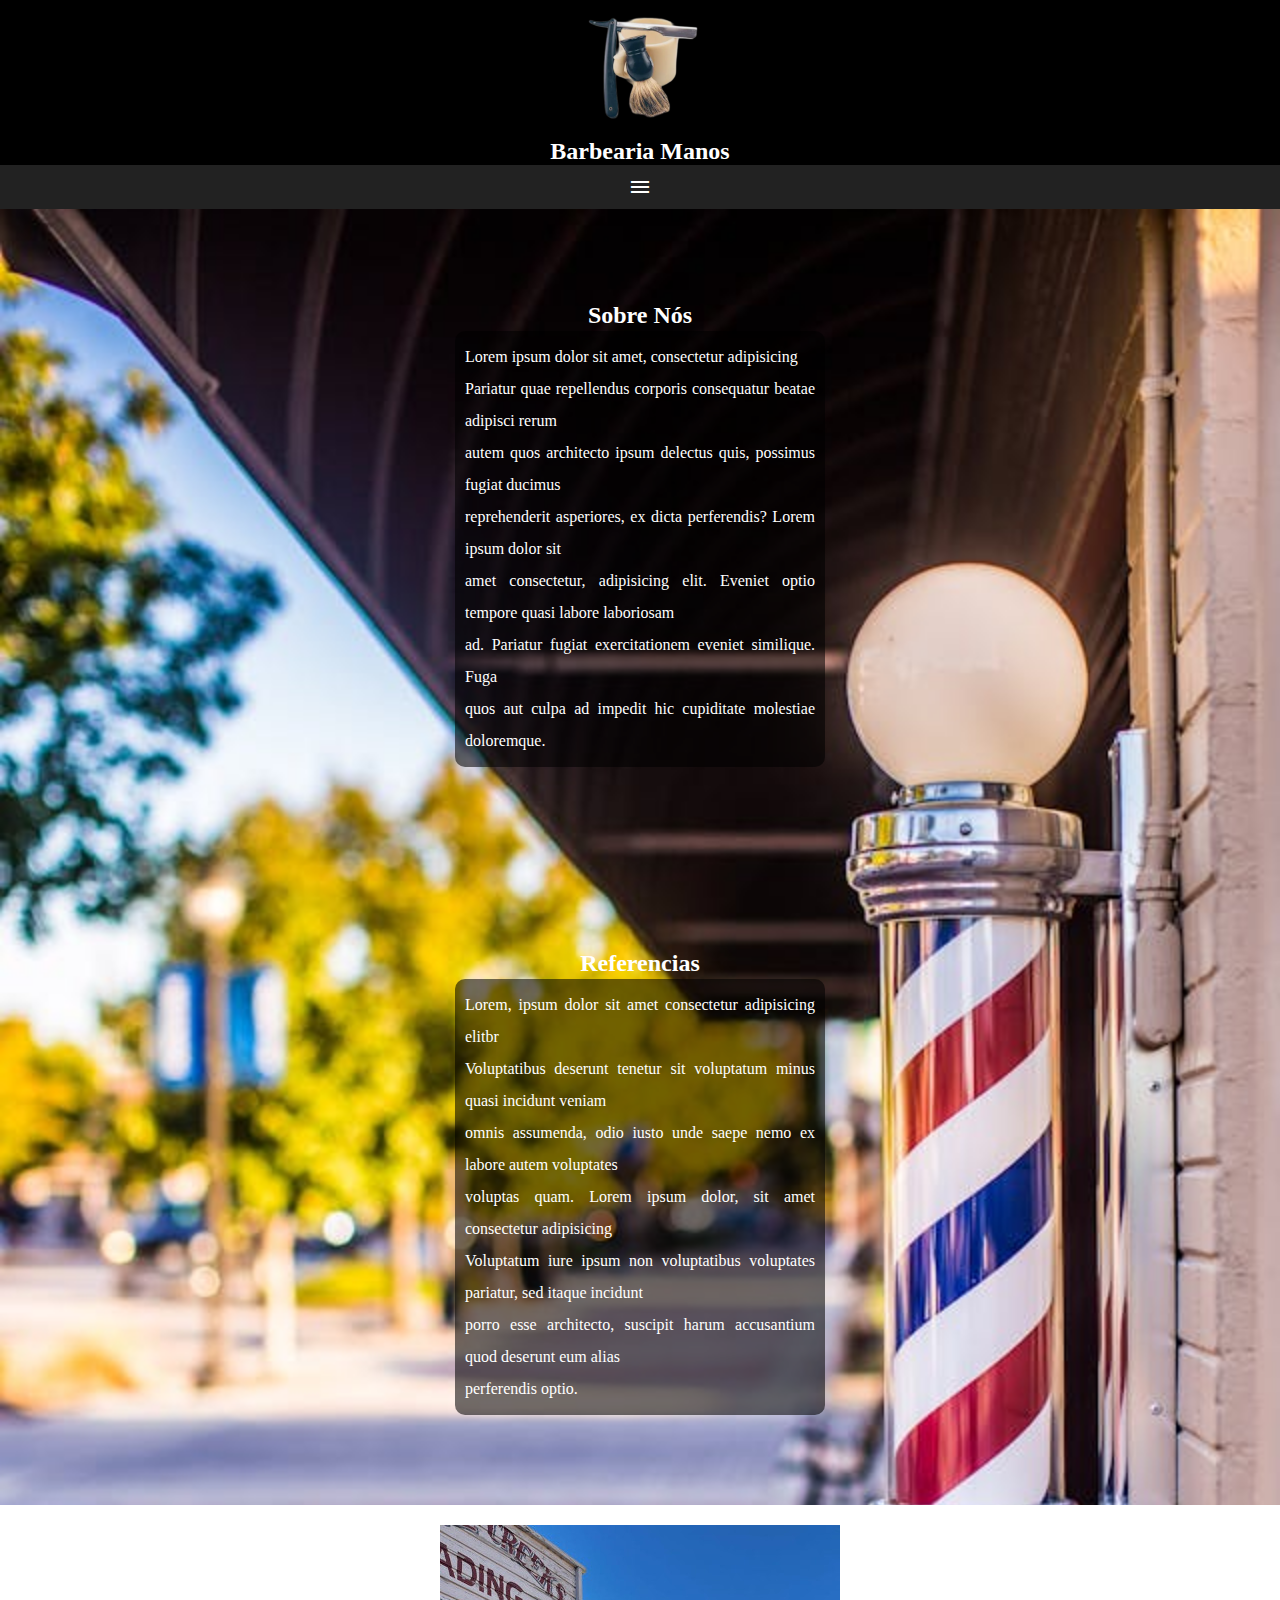
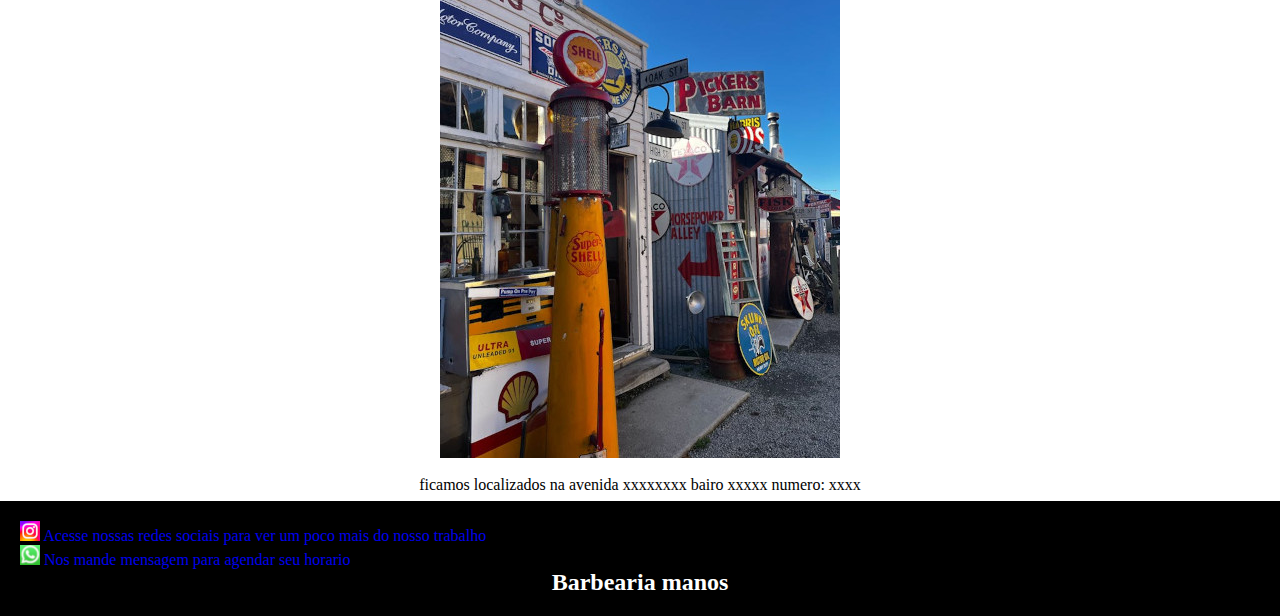
<file: index.html>
<!DOCTYPE html>
<html lang="pt-br">
<head>
    <meta charset="UTF-8">
    <meta name="viewport" content="width=device-width, initial-scale=1.0">
    <title>barbearia</title>
    <link rel="stylesheet" href="https://fonts.googleapis.com/css2?family=Material+Symbols+Outlined:opsz,wght,FILL,GRAD@20..48,100..700,0..1,-50..200" />
    <link rel="stylesheet" href="estilo.css">
</head>
<body onresize="mudouTamanho()">
    <header>
        <div><img src="imagens/logo2.png" alt="logo"></div>
        <h2>Barbearia Manos</h2>
        <span id="burger" class="material-symbols-outlined" onclick="clickMenu()">
            menu
            </span>
        <menu id="itens">
            <ul>
                <li><a href="pag02.html">estilos</a></li>
                <li><a href="pag03.html" onclick="preço()">tabela preços</a></li>
                <li><a href="#">reclamações</a></li>
            </ul>
        </menu>
    </header>
    <main>
        <section class="imagem">
            <h2>Sobre Nós</h2>
            <p>Lorem ipsum dolor sit amet, consectetur adipisicing <br> Pariatur quae repellendus corporis consequatur beatae adipisci rerum <br> autem quos architecto ipsum delectus quis, possimus fugiat ducimus <br> reprehenderit asperiores, ex dicta perferendis? Lorem ipsum dolor sit <br>amet consectetur, adipisicing elit. Eveniet optio tempore quasi labore laboriosam <br> ad. Pariatur fugiat exercitationem eveniet similique. Fuga <br> quos aut culpa ad impedit hic cupiditate molestiae doloremque.</p>
        </section>
        <section class="imagem">
            <h2>Referencias</h2>
            <p>Lorem, ipsum dolor sit amet consectetur adipisicing elitbr <br> Voluptatibus deserunt tenetur sit voluptatum minus quasi incidunt veniam <br>omnis assumenda, odio iusto unde saepe nemo ex labore autem voluptates <br> voluptas quam. Lorem ipsum dolor, sit amet consectetur adipisicing <br> Voluptatum iure ipsum non voluptatibus voluptates pariatur, sed itaque incidunt <br> porro esse architecto, suscipit harum accusantium quod deserunt eum alias <br>perferendis optio.</p>
        </section>
        <section class="normal">
             <div>
                <img src="imagens/frente.jpg" alt="local">
                <p>ficamos localizados na avenida xxxxxxxx
                        bairo xxxxx numero: xxxx
                </p>
             </div>
        </section>
    </main>
    <footer>
        <img src="imagens/insta.png" alt="insta"> <a href="#">Acesse nossas redes sociais para ver um poco mais do nosso trabalho</a> <br>
        <img src="imagens/whats2.png" alt="whats"> <a href="#">Nos mande mensagem para agendar seu horario</a> 
        <h2>Barbearia manos</h2>
    </footer>

    <script src="javascript.js"></script>
</body>
</html>
</file>
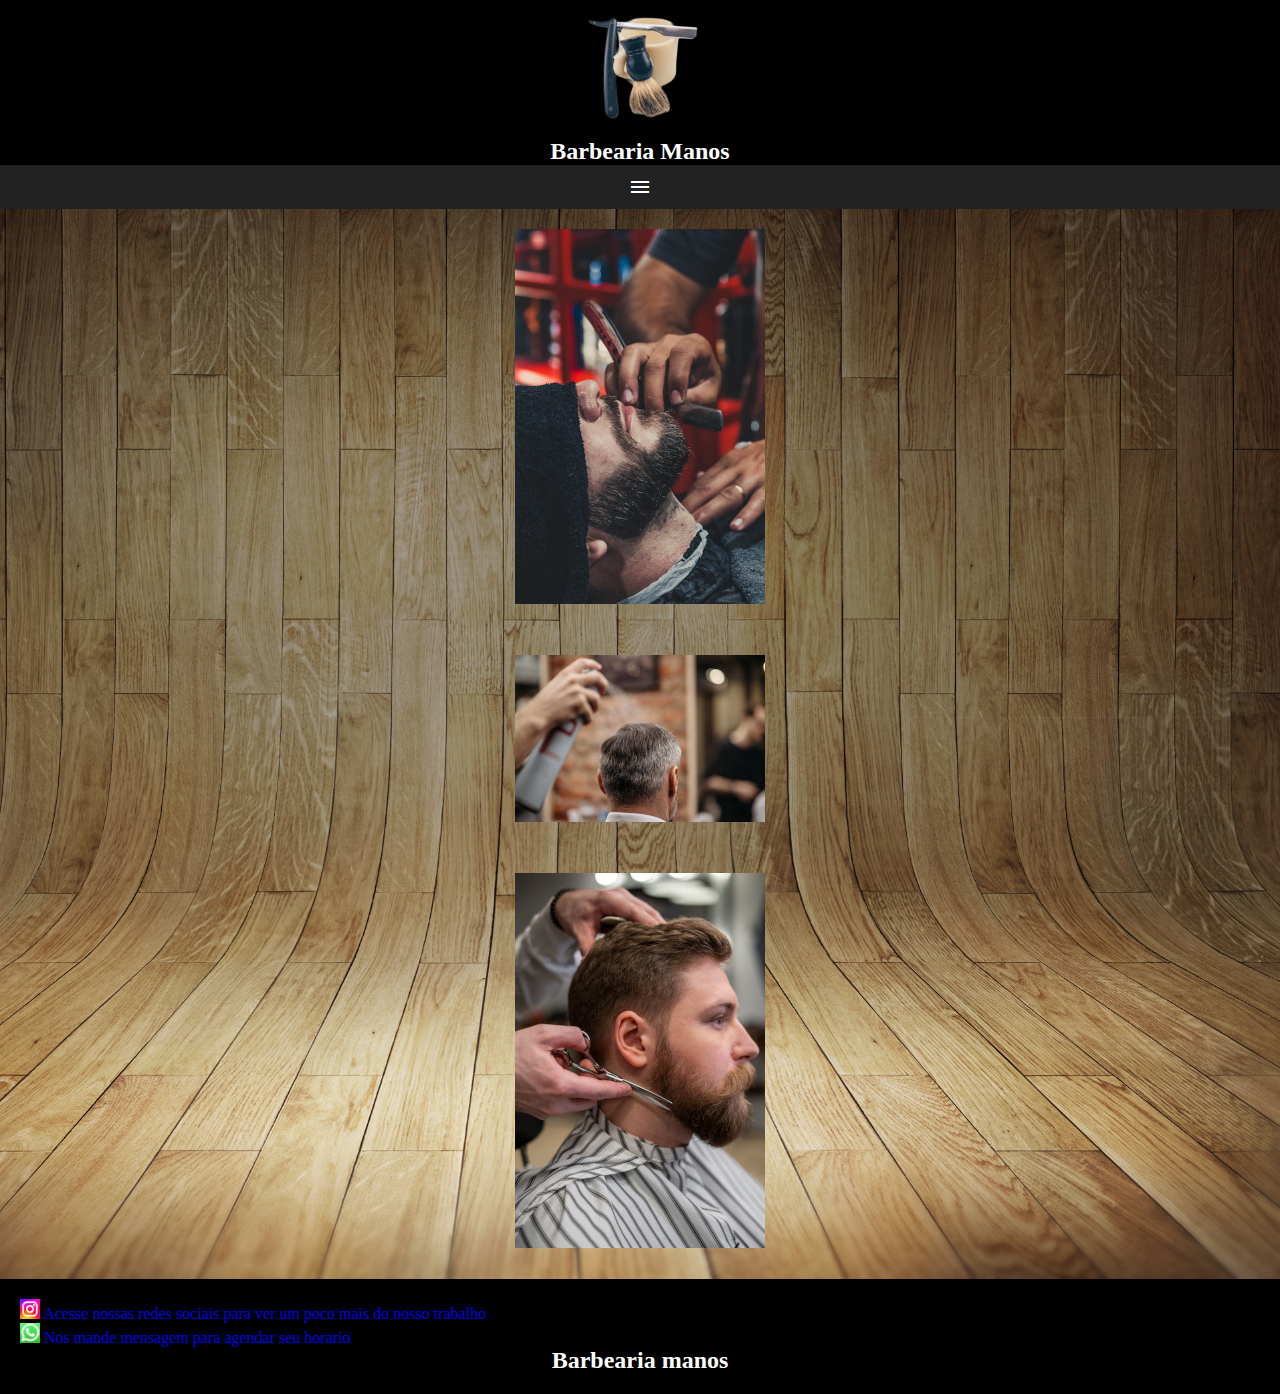
<file: pag02.html>
<!DOCTYPE html>
<html lang="pt-br">
<head>
    <meta charset="UTF-8">
    <meta name="viewport" content="width=device-width, initial-scale=1.0">
    <title>barbearia</title>
    <link rel="stylesheet" href="https://fonts.googleapis.com/css2?family=Material+Symbols+Outlined:opsz,wght,FILL,GRAD@20..48,100..700,0..1,-50..200" />
    <link rel="stylesheet" href="estilo.css">
</head>
<body onresize="mudouTamanho()">
    <header>
        <div><img src="imagens/logo2.png" alt="logo"></div>
        <h2>Barbearia Manos</h2>
        <span id="burger" class="material-symbols-outlined" onclick="clickMenu()">
            menu
            </span>
        <menu id="itens">
            <ul>
                <li><a href="index.html">home</a></li>
                <li><a href="pag03.html" onclick="preço()">tabela preços</a></li>
                <li><a href="#">reclamações</a></li>
            </ul>
        </menu>
    </header> 
    <main class="p2">
        <section class="p2">
            <div> <img src="imagens/pexels-thgusstavo-barba.jpg" alt="foto" onclick="clicar()"></div>
            <div id="res"></div>
        </section>
        <section class="p2">
            <div> <img src="imagens/pexels-pavel-danilyuk-corte1.jpg" alt="foto2" onclick="clicar2()"></div>
            <div id="res2"></div>
        </section>
        <section class="p2">
            <div> <img src="imagens/pexels-cottonbro-corte2.jpg" alt="foto3" onclick="clicar3()"></div>
            <div id="res3"></div>
        </section>
    </main>

    <footer>
        <img src="imagens/insta.png" alt="insta"> <a href="#">Acesse nossas redes sociais para ver um poco mais do nosso trabalho</a> <br>
        <img src="imagens/whats2.png" alt="whats"> <a href="#">Nos mande mensagem para agendar seu horario</a> 
        <h2>Barbearia manos</h2>
    </footer>

    <script src="javascript.js"></script>
</body>
</html>
</file>
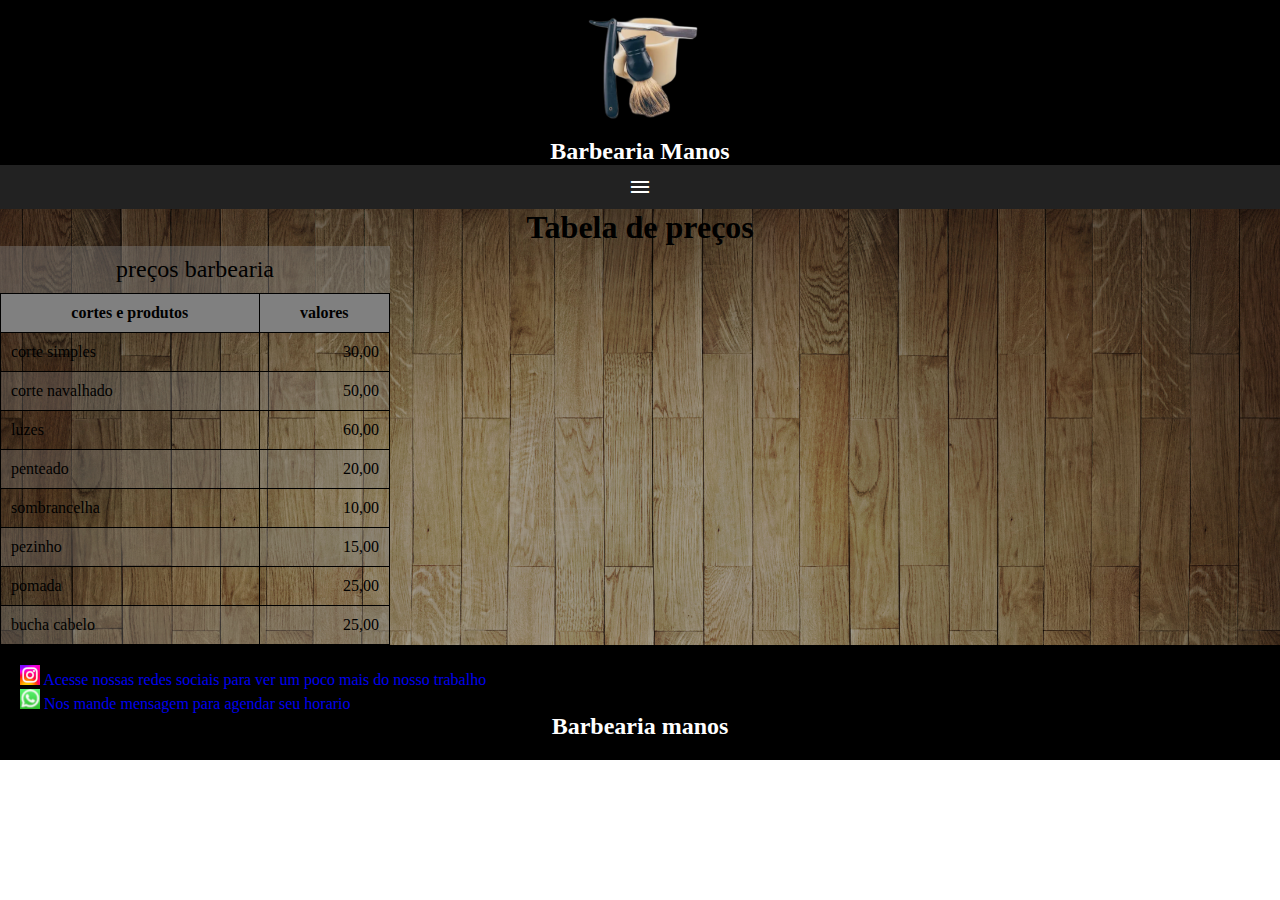
<file: pag03.html>
<!DOCTYPE html>
<html lang="pt-br">
<head>
    <meta charset="UTF-8">
    <meta name="viewport" content="width=device-width, initial-scale=1.0">
    <title>barbearia</title>
    <link rel="stylesheet" href="https://fonts.googleapis.com/css2?family=Material+Symbols+Outlined:opsz,wght,FILL,GRAD@20..48,100..700,0..1,-50..200" />
    <link rel="stylesheet" href="estilo.css">
</head>
<body onresize="mudouTamanho()">
    <header>
        <div><img src="imagens/logo2.png" alt="logo"></div>
        <h2>Barbearia Manos</h2>
        <span id="burger" class="material-symbols-outlined" onclick="clickMenu()">
            menu
            </span>
        <menu id="itens">
            <ul>
                <li><a href="index.html">home</a></li>
                <li><a href="pag02.html">estilos</a></li>
                <li><a href="#">reclamações</a></li>
            </ul>
        </menu>
    </header>

    <main class="p3">
        <h1 class="p3">Tabela de preços</h1>
            <table class="p3">
                <caption>preços barbearia</caption>
                <thead>
                    <tr>
                        <th>cortes e produtos</th>
                        <th>valores</th>
                    </tr>
                </thead>
                <tbody>
                    <tr>
                        <td>corte simples</td>
                        <td class="numero">30,00</td>
                    </tr>
                    <tr>
                        <td>corte navalhado</td>
                        <td class="numero">50,00</td>
                    </tr>
                    <tr>
                        <td>luzes</td>
                        <td class="numero">60,00</td>
                    </tr>
                    <tr>
                        <td>penteado</td>
                        <td class="numero">20,00</td>
                    </tr>
                    <tr>
                        <td>sombrancelha</td>
                        <td class="numero">10,00</td>
                    </tr>
                    <tr>
                        <td>pezinho</td>
                        <td class="numero">15,00</td>
                    </tr>
                    <tr>
                        <td>pomada</td>
                        <td class="numero">25,00</td>
                    </tr>
                    <tr>
                        <td>bucha cabelo</td>
                        <td class="numero">25,00</td>
                    </tr>
                </tbody>
            </table>
    </main>

    <footer>
        <img src="imagens/insta.png" alt="insta"> <a href="#">Acesse nossas redes sociais para ver um poco mais do nosso trabalho</a> <br>
        <img src="imagens/whats2.png" alt="whats"> <a href="#">Nos mande mensagem para agendar seu horario</a> 
        <h2>Barbearia manos</h2>
    </footer>
    <script src="javascript.js"></script>
</body>
</html>
</file>
<file: estilo.css>
@charset "UTF-8";

*{
    margin: 0px;
    padding: 0px;
}

#burger{
    background-color: rgb(34, 34, 34);
    display: block;
    text-align: center;
    padding: 10px;
    color: white;
}

body > main{
    background-image: url('imagens/pexels-caleboquendo-3162022.jpg');
    background-repeat: no-repeat;
    background-size: cover;
    background-position: right top;
}
header{
    background-color: black;
}

header > h2{
    text-align: center;
    color: white;
}

h1{
    text-align: center;
}

div{
    display: block;
    text-align: center;
    }

#burger:hover{
    background-color: white;
    color: black;
}

menu{
    display: none;
}

menu > ul{
    list-style-type: none;
}

a{
    text-decoration: none;
}

menu > ul > li > a{
    background-color: rgb(92, 92, 92);
    padding: 10px;
    text-align: center;
    display: block;
    border-top: 2px solid black;
    color: white;
}

menu > ul > li > a:hover{
    background: rgb(221, 219, 219);
}

section{
    text-align: justify;
    line-height: 2em;
}

section h2{
    text-align: center;
}


section.imagem{
    padding-top: 10vh;
    padding-bottom: 10vh;
    color: white;
}

section.imagem > p{
    display: block;
    background-color: rgba(0, 0, 0, 0.555);
    width: 350px;
    padding: 10px;
    margin: auto;
    border-radius: 10px;
}

section.normal{
   background-color: white;
   padding-top: 20px;
}

main.p2{
     background-image: url('imagens/fundo-madeira.jpg');
     background-size: cover;
}

section.p2{
    padding: 20px;
}

main.p3{
    background-image: url('imagens/fundo-madeira.jpg');
}

table{
    border-collapse: collapse;
    min-width: 390px;
}
caption{
    font-size: 1.5em;
    margin: auto;
    padding: 10px;
    background-color: rgba(128, 128, 128, 0.432);
}
tbody>tr:nth-child(even){
    background-color: rgba(128, 128, 128, 0.322);
}
th{
    background-color: gray;
}
th,td{
    border: 1px solid black;
    padding: 10px;
} 
.numero{
    text-align: right;
}
footer{
    background-color: black;
    color: white;
    padding: 20px;
}

footer h2{
    text-align: center;
    color: white;
}
</file>
